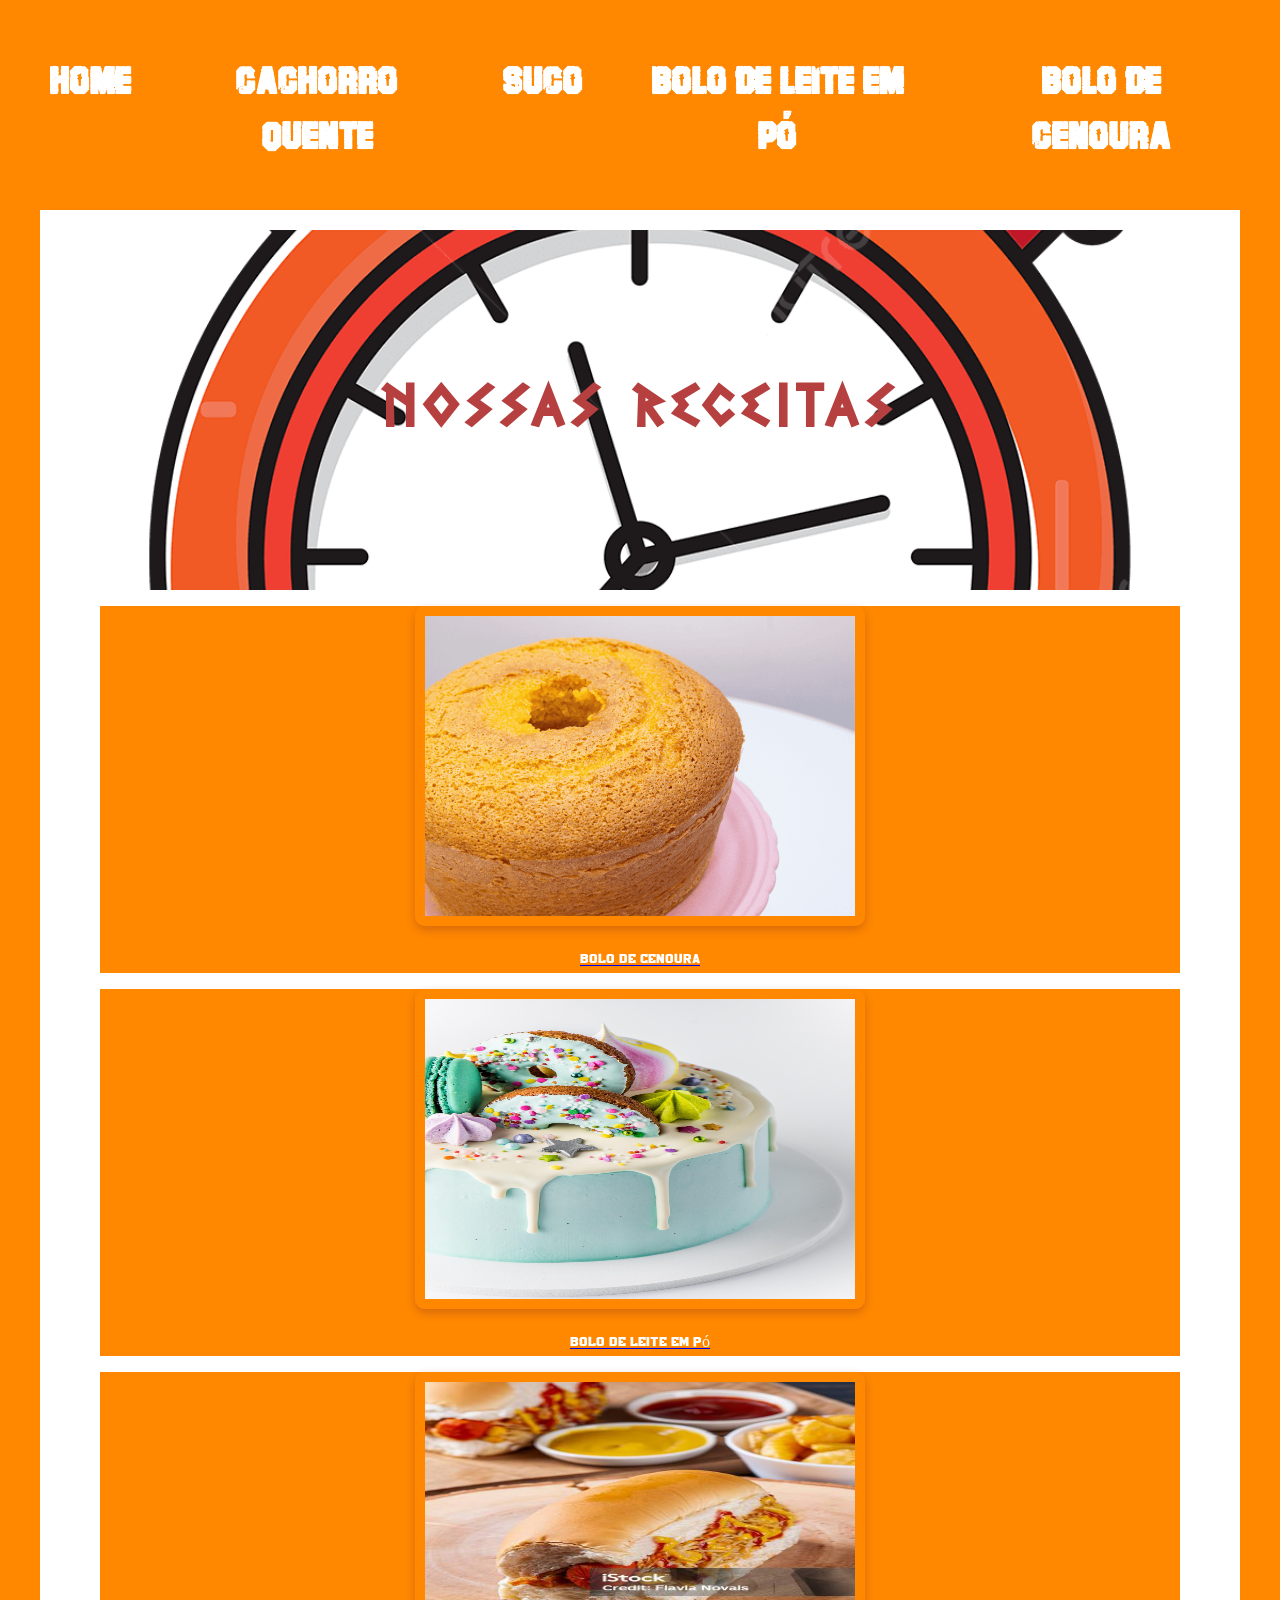
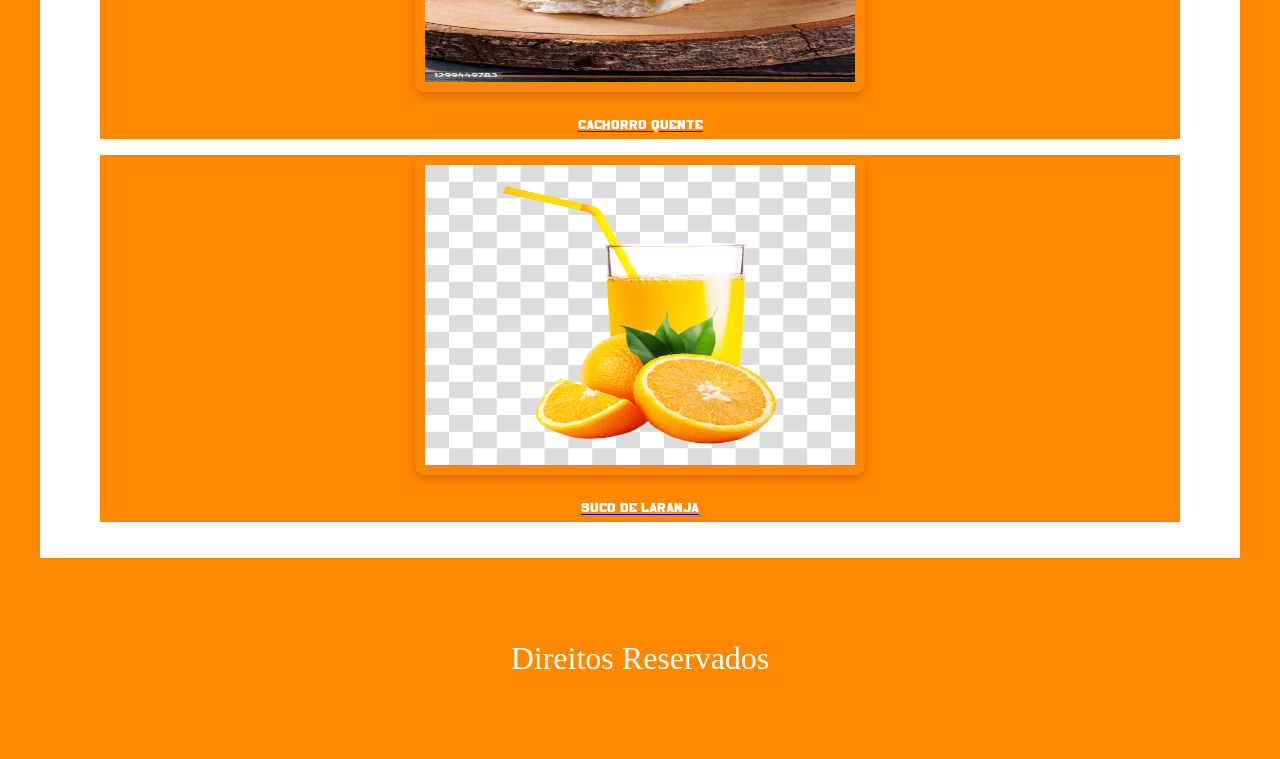
<file: HTML/index.html>
<!DOCTYPE html>
<html lang="pt-BR">

<head>
    <meta charset="UTF-8">
    <meta name="viewport" content="width=device-width, initial-scale=1.0">
    <title>Lanches Rápidos</title>
    <link rel="stylesheet" href="css/style.css">
    <link rel="stylesheet" href="css/index.css">
</head>
<header>
    <nav>
        <ul>
            <li><a href="index.html">Home</a></li>
            <li><a href="receita_cachorro_quente.html">Cachorro Quente</a></li>
            <li><a href="receita_suco.html">Suco</a></li>
            <li><a href="receita_bolo_ninho.html">Bolo de Leite em Pó</a></li>
            <li><a href="receita_bolo_cenoura_video.html">Bolo de Cenoura</a></li>
        </ul>
    </nav>

</header>
<main>

    <body>
        <section id="tituloindex">
            <h1>Nossas Receitas</h1>
        </section>
        <section id="catalogoindex">
            <figure>
                <a href="receita_bolo_cenoura_video.html">
                    <img src="img/bolo_cenoura.png" alt="Cenoura">
                    <figcaption>Bolo de Cenoura</figcaption>
                </a>
            </figure>

            <figure>
                <a href="receita_bolo_ninho.html">
                    <img src="img/cake_milk.jpg" alt="Leite em Pó">
                    <figcaption>Bolo de Leite em Pó</figcaption>
                </a>
            </figure>


            <figure>
                <a href="receita_cachorro_quente.html">
                    <img src="img/hotdog.jpg" alt="Cachorro Quente">
                    <figcaption>Cachorro Quente</figcaption>
                </a>
            </figure>


            <figure>
                <a href="receita_suco.html">
                    <img src="img/suco.jpg" alt="Suco">
                    <figcaption>Suco de Laranja</figcaption>
                </a>
            </figure>
        </section>



</main>

<footer>


    <p>Direitos Reservados</p>
</footer>
</body>




</html>
</file>
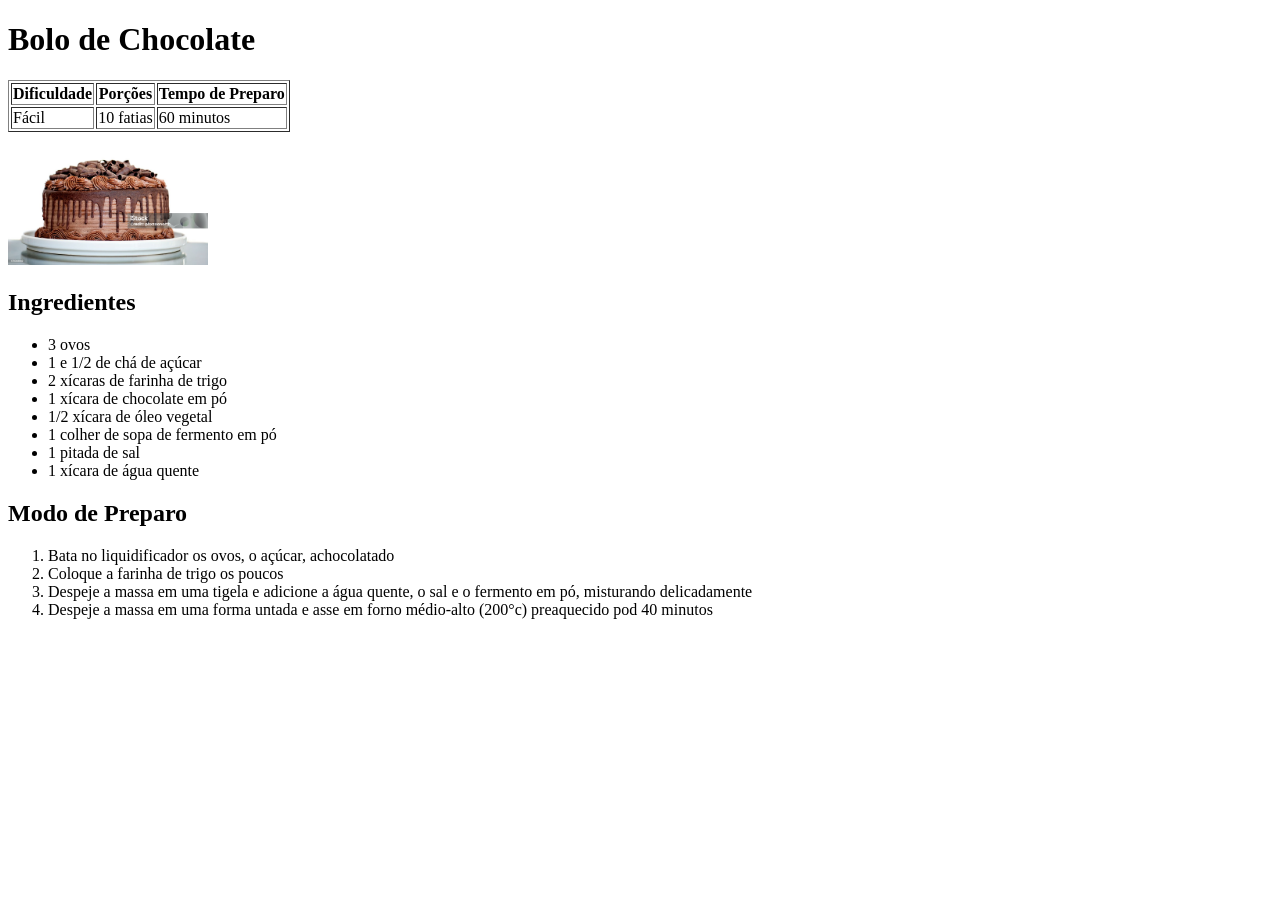
<file: sistema_receita01.html>
<!DOCTYPE html>
<html lang="pt-BR">

<head>
    <meta charset="UTF-8">
    <meta name="viewport" content="width=device-width, initial-scale=1.0">
    <title>Receita de Bolo de Chocolate</title>
</head>

<body>
    <h1>Bolo de Chocolate</h1>
    <table border="1">
        <tr>
            <th>Dificuldade</th>
            <th>Porções</th>
            <th>Tempo de Preparo</th>
        </tr>
        <tr>
            <td>Fácil</td>
            <td>10 fatias</td>
            <td>60 minutos</td>
        </tr>
    </table>
    <img src="img/cake.jpg" alt="Foto Bolo" width="200">
    <h2>Ingredientes</h2>
    <ul>
        <li>3 ovos</li>
        <li>1 e 1/2 de chá de açúcar</li>
        <li>2 xícaras de farinha de trigo</li>
        <li>1 xícara de chocolate em pó</li>
        <li>1/2 xícara de óleo vegetal</li>
        <li>1 colher de sopa de fermento em pó</li>
        <li>1 pitada de sal</li>
        <li>1 xícara de água quente</li>
    </ul>

    <h2>Modo de Preparo</h2>
    <ol>
        <li>Bata no liquidificador os ovos, o açúcar,
            achocolatado</li>
        <li>Coloque a farinha de trigo os poucos</li>
        <li>Despeje a massa em uma tigela e adicione a água quente,
            o sal e o fermento em pó, misturando delicadamente</li>
        <li>Despeje a massa em uma forma untada e asse em forno médio-alto (200°c)
            preaquecido pod 40 minutos</li>
    </ol>

</body>




</html>
</file>
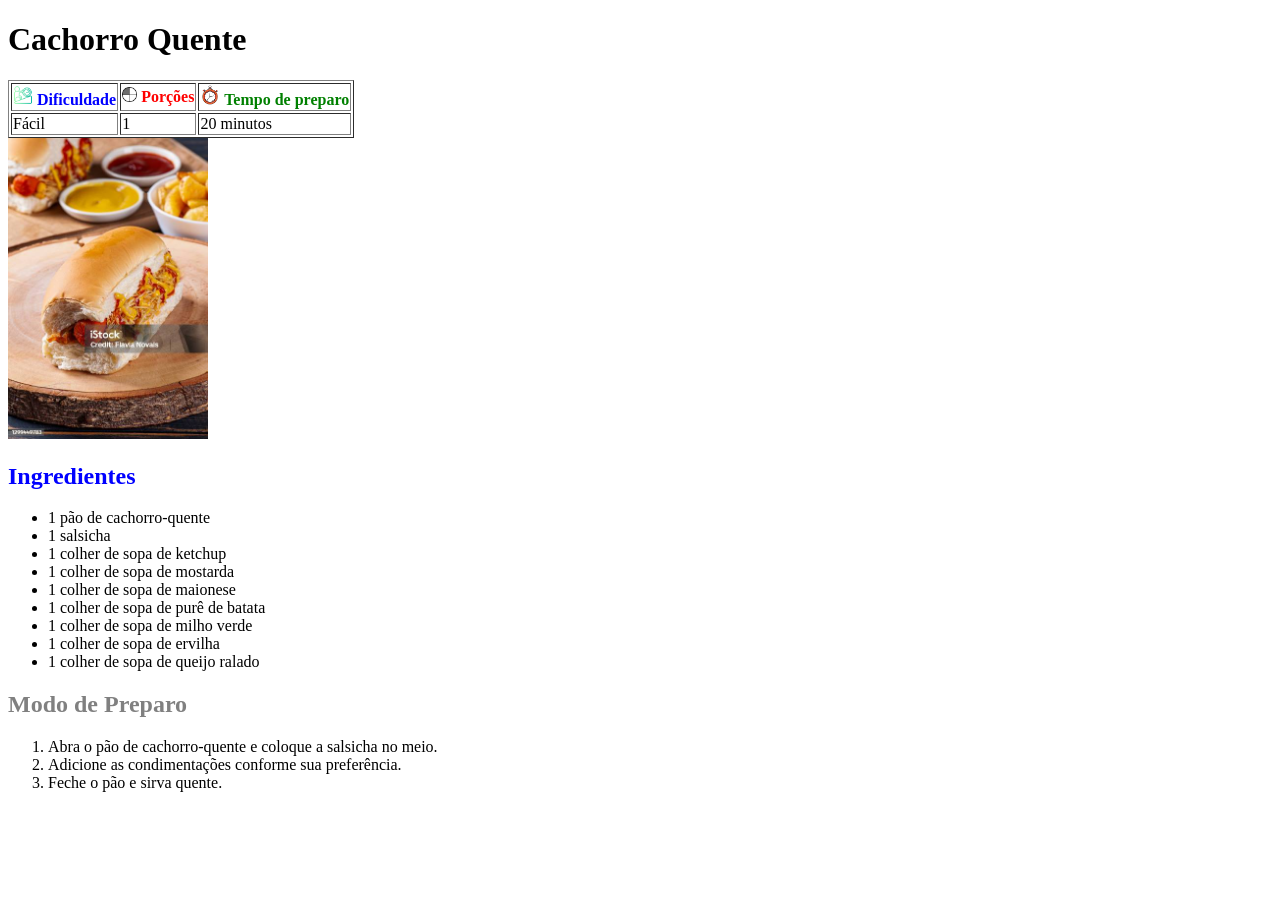
<file: cachorro quente/receita_cachorro_quente.html>
<!DOCTYPE html>
<html lang="pt-BR">
<head>
    <meta charset="UTF-8">
    <meta name="viewport" content="width=device-width, initial-scale=1.0">
    <title>Cachorro Quente</title>
</head>
<body>
    <h1>Cachorro Quente</h1>
    <table border="1.5">
        <tr>
            <th style="color:blue;text-align:center;"><img src="img/dd.png" alt="Ícone nível" width="20"> Dificuldade</th>
            <th style="color:red;text-align:center;"><img src="img/fracao.png"; alt="ícone fração" width="15"> Porções</th>
            <th style="color:green;text-align:center;"><img src="img/clock.png"; alt="Ícone Relógio"  width="20"> Tempo de preparo</th>
        </tr>
         <tr>
        <td>Fácil</td>
        <td>1</td>
        <td>20 minutos</td>
    </tr>
    </table>

    <img src="img/hotdog.jpg" alt="Imagem Cachorro-Quente" width="200">

    <h2 style="color:blue; text-align:justify">Ingredientes</h2>
    <ul>
        <li>1 pão de cachorro-quente</li>
        <li>1 salsicha</li>
        <li>1 colher de sopa de ketchup</li>
        <li>1 colher de sopa de mostarda</li>
        <li>1 colher de sopa de maionese</li>
        <li>1 colher de sopa de purê de batata</li>
        <li>1 colher de sopa de milho verde</li>
        <li>1 colher de sopa de ervilha</li>
        <li>1 colher de sopa de queijo ralado</li>
    </ul>
    <h2 style="color:grey; text-align:justify">Modo de Preparo</h2>

    <ol>
        <li>Abra o pão de cachorro-quente e coloque a salsicha no meio.</li>
        <li>Adicione as condimentações conforme sua preferência.</li>
        <li>Feche o pão e sirva quente.</li>
    </ol>
   
</body>
</html>
</file>
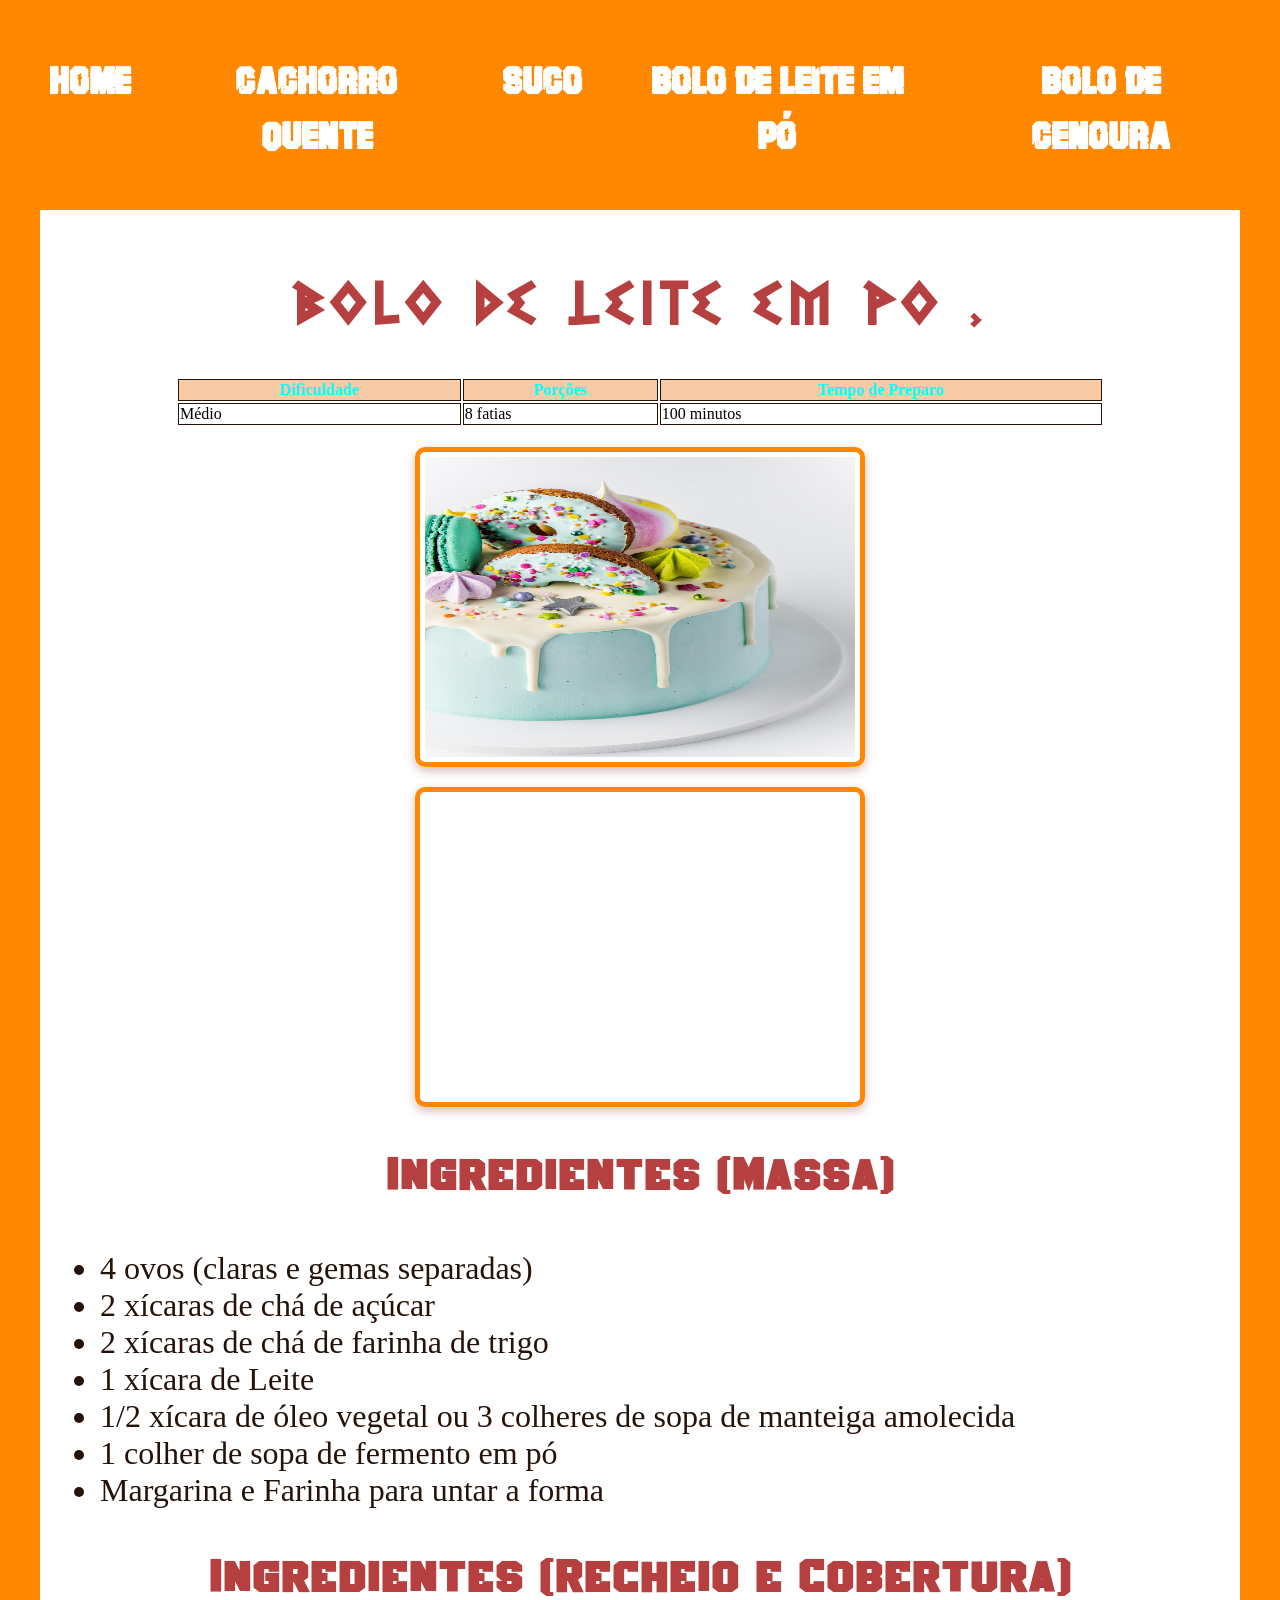
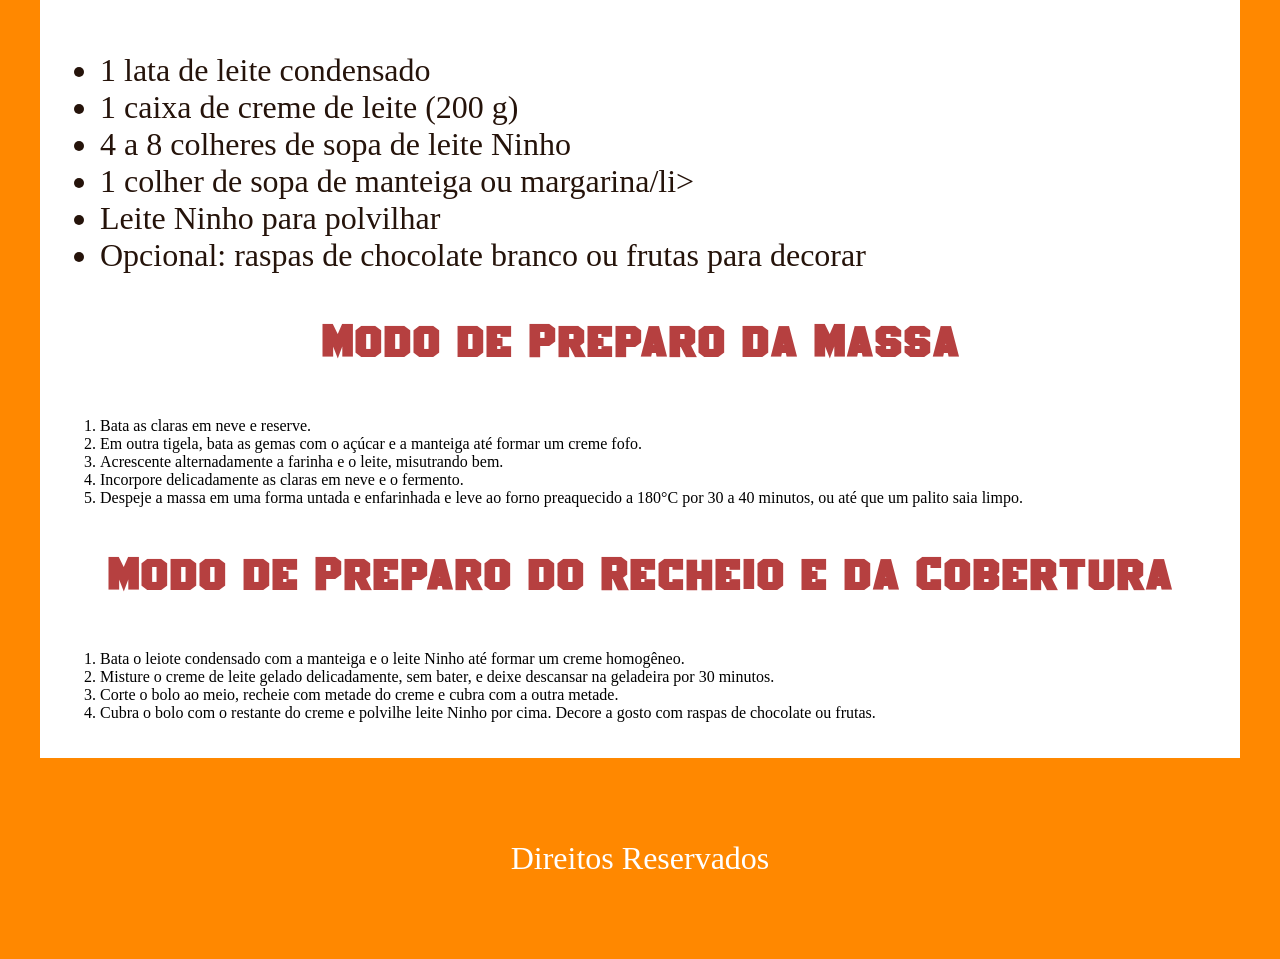
<file: HTML/receita_bolo_ninho.html>
<!DOCTYPE html>
<html lang="pt-BR">

<head>
    <meta charset="UTF-8">
    <meta name="viewport" content="width=device-width, initial-scale=1.0">
    <title>Receita de Bolo de Leite em Pó</title>
    <link rel="stylesheet" href="css/style.css">

</head>
<header>
   <nav>
        <ul>
            <li><a href="index.html">Home</a></li>
            <li><a href="receita_cachorro_quente.html">Cachorro Quente</a></li>
            <li><a href="receita_suco.html">Suco</a></li>
            <li><a href="receita_bolo_ninho.html">Bolo de Leite em Pó</a></li>
            <li><a href="receita_bolo_cenoura_video.html">Bolo de Cenoura</a></li>
        </ul>
    </nav>

</header>
<main>

    <body>
        <h1>Bolo de Leite em Pó ,</h1>
        <table>
            <tr>
                <th>Dificuldade</th>
                <th>Porções</th>
                <th>Tempo de Preparo</th>
            </tr>
            <tr>
                <td>Médio</td>
                <td>8 fatias</td>
                <td>100 minutos</td>
            </tr>
        </table>
        <img src="img/cake_milk.jpg" alt="Foto Bolo">


        <iframe width="937" height="795" src="https://www.youtube.com/embed/fempIPIYJHI"
            title="COMO FAZER BOLO DE LEITE NINHO #shorts" frameborder="0"
            allow="accelerometer; autoplay; clipboard-write; encrypted-media; gyroscope; picture-in-picture; web-share"
            referrerpolicy="strict-origin-when-cross-origin" allowfullscreen></iframe>



        <h2>Ingredientes (Massa)</h2>
        <ul>
            <li>4 ovos (claras e gemas separadas)</li>
            <li>2 xícaras de chá de açúcar</li>
            <li>2 xícaras de chá de farinha de trigo</li>
            <li>1 xícara de Leite</li>
            <li>1/2 xícara de óleo vegetal ou 3 colheres de sopa de manteiga amolecida</li>
            <li>1 colher de sopa de fermento em pó</li>
            <li>Margarina e Farinha para untar a forma</li>
        </ul>

        <h2>Ingredientes (Recheio e Cobertura)</h2>
        <ul>
            <li>1 lata de leite condensado</li>
            <li>1 caixa de creme de leite (200 g)</li>
            <li>4 a 8 colheres de sopa de leite Ninho</li>
            <li>1 colher de sopa de manteiga ou margarina/li>
            <li>Leite Ninho para polvilhar</li>
            <li>Opcional: raspas de chocolate branco ou frutas para decorar</li>
        </ul>

        <h2>Modo de Preparo da Massa</h2>
        <ol>
            <li>Bata as claras em neve e reserve.</li>
            <li>Em outra tigela, bata as gemas com o açúcar e a manteiga até formar um creme fofo.</li>
            <li>Acrescente alternadamente a farinha e o leite, misutrando bem.</li>
            <li>Incorpore delicadamente as claras em neve e o fermento.</li>
            <li>Despeje a massa em uma forma untada e enfarinhada e leve ao forno preaquecido a 180°C por 30 a 40
                minutos, ou até que um palito saia limpo.</li>
        </ol>

        <h2>Modo de Preparo do Recheio e da Cobertura</h2>
        <ol>
            <li>Bata o leiote condensado com a manteiga e o leite Ninho até formar um creme homogêneo.</li>
            <li>Misture o creme de leite gelado delicadamente, sem bater, e deixe descansar na geladeira por 30 minutos.
            </li>
            <li>Corte o bolo ao meio, recheie com metade do creme e cubra com a outra metade.</li>
            <li>Cubra o bolo com o restante do creme e polvilhe leite Ninho por cima. Decore a gosto com raspas de
                chocolate ou frutas.</li>
        </ol>


</main>

<footer>


    <p>Direitos Reservados</p>
</footer>
</body>




</html>
</file>
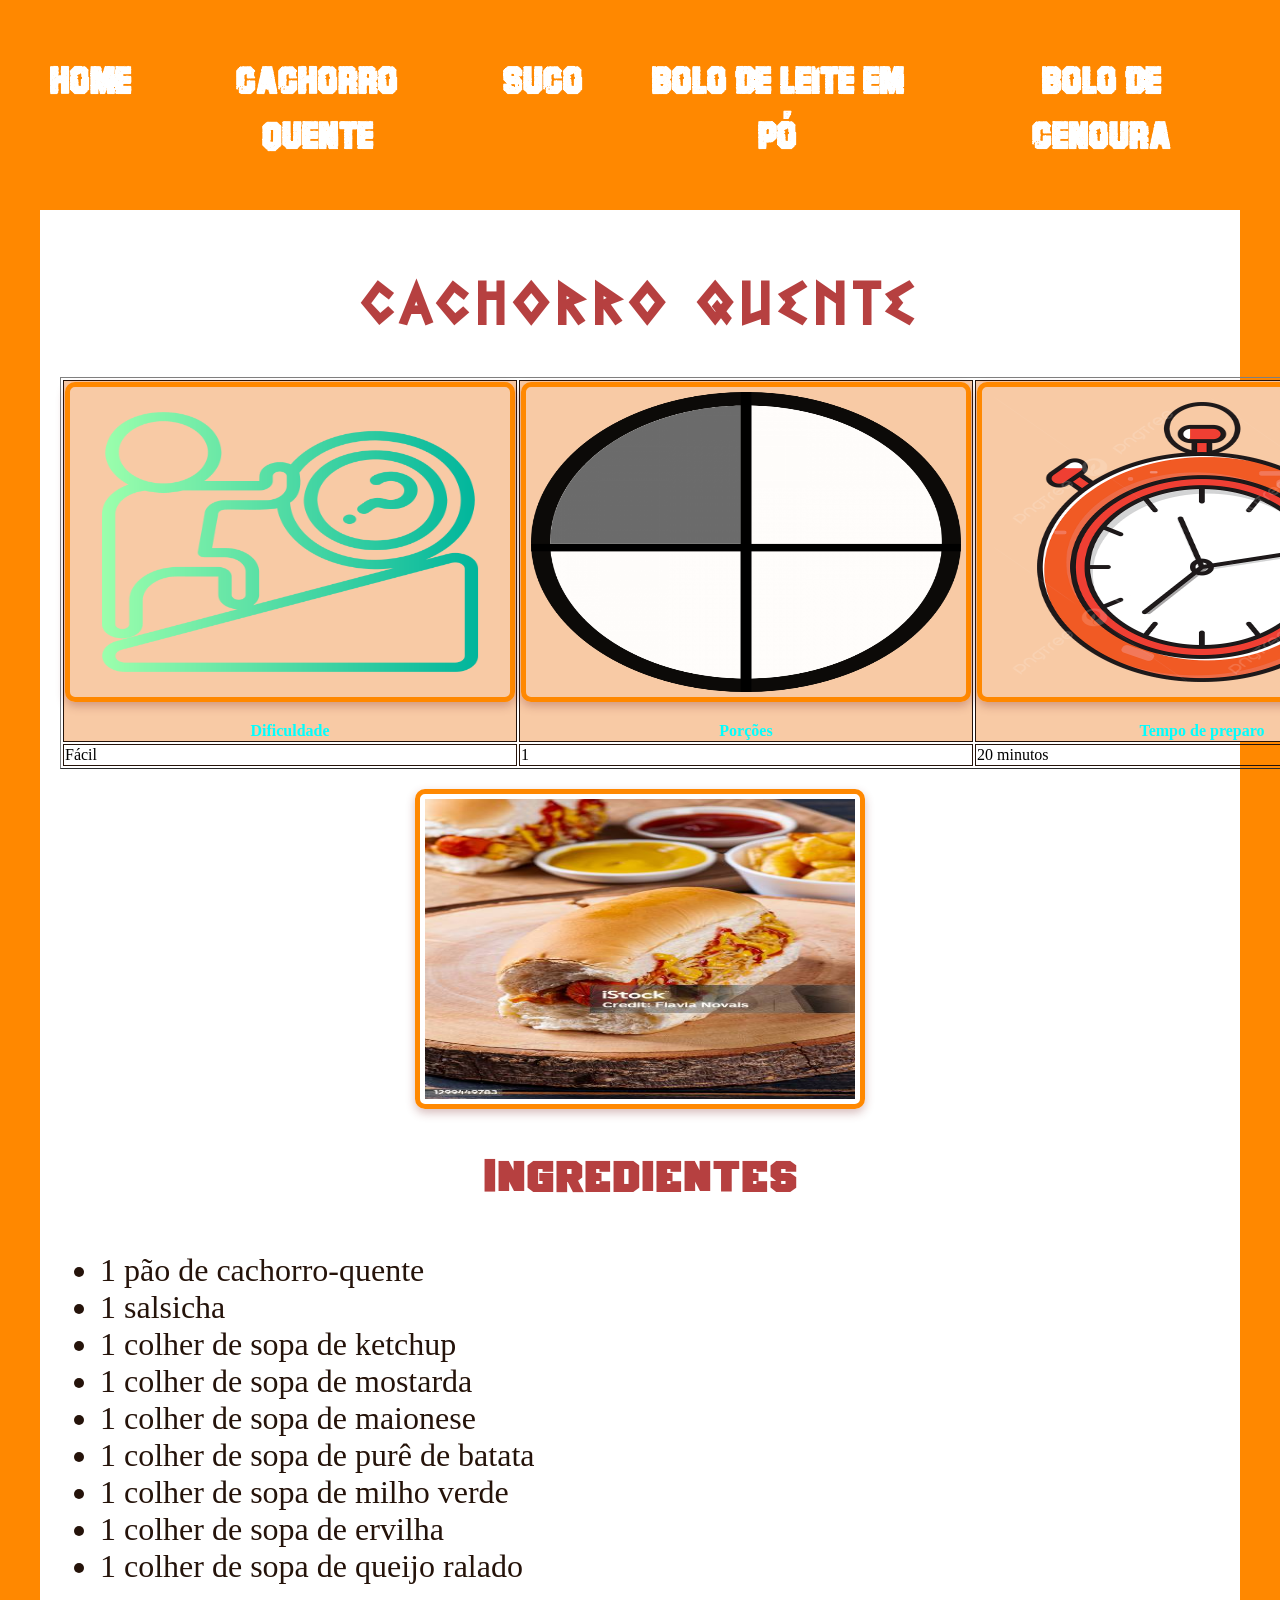
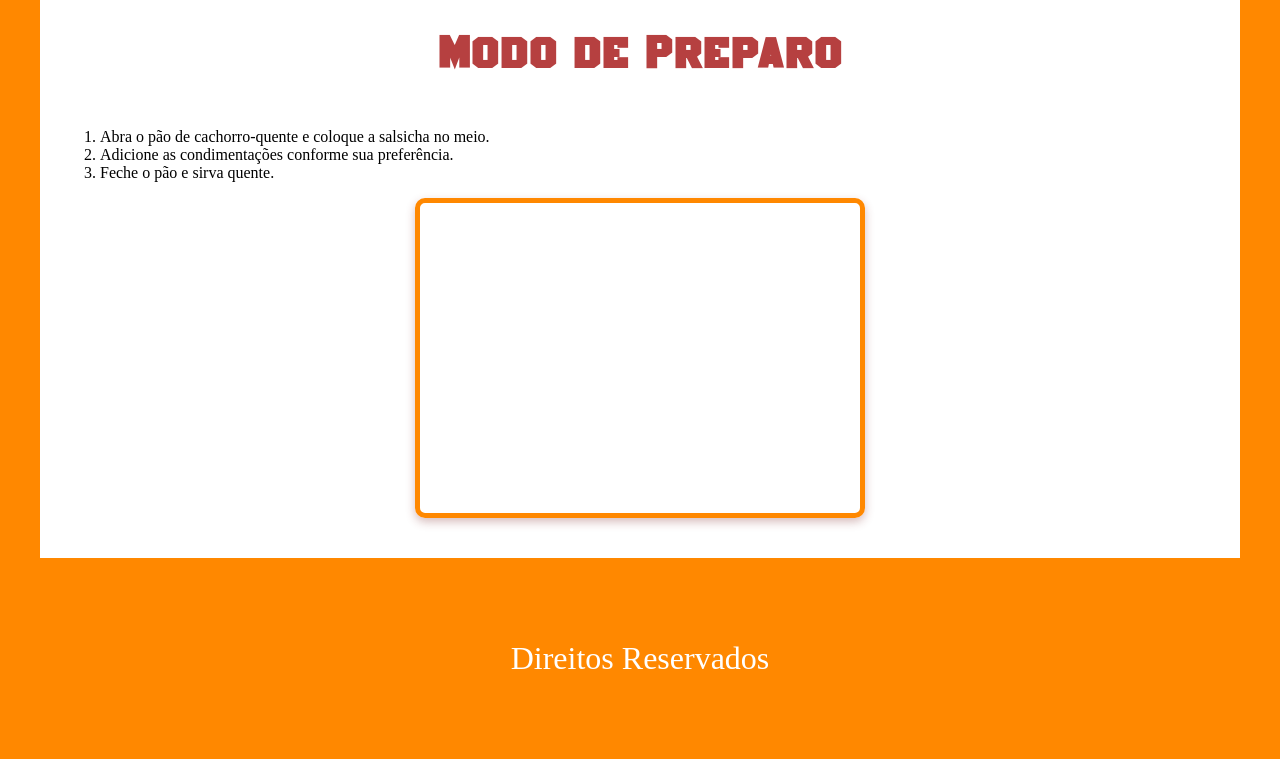
<file: HTML/receita_cachorro_quente.html>
<!DOCTYPE html>
<html lang="pt-BR">
<head>
    <meta charset="UTF-8">
    <meta name="viewport" content="width=device-width, initial-scale=1.0">
    <title>Cachorro Quente</title>
    <link rel="stylesheet" href="css/style.css">
</head>
<body>
    <header>
   <nav>
        <ul>
            <li><a href="index.html">Home</a></li>
            <li><a href="receita_cachorro_quente.html">Cachorro Quente</a></li>
            <li><a href="receita_suco.html">Suco</a></li>
            <li><a href="receita_bolo_ninho.html">Bolo de Leite em Pó</a></li>
            <li><a href="receita_bolo_cenoura_video.html">Bolo de Cenoura</a></li>
        </ul>
    </nav>

</header>
<main>
    <h1>Cachorro Quente</h1>
    <table border="1.5">
        <tr>
            <th><img src="img/dd.png" alt="Ícone nível" width="20" id="dd"> Dificuldade</th>
            <th><img src="img/fracao.png"; alt="ícone fração" width="15" id="fracao"> Porções</th>
            <th><img src="img/clock.png"; alt="Ícone Relógio"  width="20" id="clock"> Tempo de preparo</th>
        </tr>
         <tr>
        <td>Fácil</td>
        <td>1</td>
        <td>20 minutos</td>
    </tr>
    </table>

    <img src="img/hotdog.jpg" alt="Imagem Cachorro-Quente" id="imagem2">

    <h2>Ingredientes</h2>
    <ul>
        <li>1 pão de cachorro-quente</li>
        <li>1 salsicha</li>
        <li>1 colher de sopa de ketchup</li>
        <li>1 colher de sopa de mostarda</li>
        <li>1 colher de sopa de maionese</li>
        <li>1 colher de sopa de purê de batata</li>
        <li>1 colher de sopa de milho verde</li>
        <li>1 colher de sopa de ervilha</li>
        <li>1 colher de sopa de queijo ralado</li>
    </ul>
    <h2>Modo de Preparo</h2>

    <ol>
        <li>Abra o pão de cachorro-quente e coloque a salsicha no meio.</li>
        <li>Adicione as condimentações conforme sua preferência.</li>
        <li>Feche o pão e sirva quente.</li>
    </ol>

    <iframe width="451" height="801" src="https://www.youtube.com/embed/7TSjN4x40Xk" title="Já fez hot dog dessa forma?🌭"
     frameborder="0" allow="accelerometer; autoplay;
     clipboard-write; encrypted-media; gyroscope; picture-in-picture; web-share" 
     referrerpolicy="strict-origin-when-cross-origin" allowfullscreen id="video1"></iframe>
   </main>

   <footer>


    <p>Direitos Reservados</p>
   </footer>
</body>
</html>
</file>
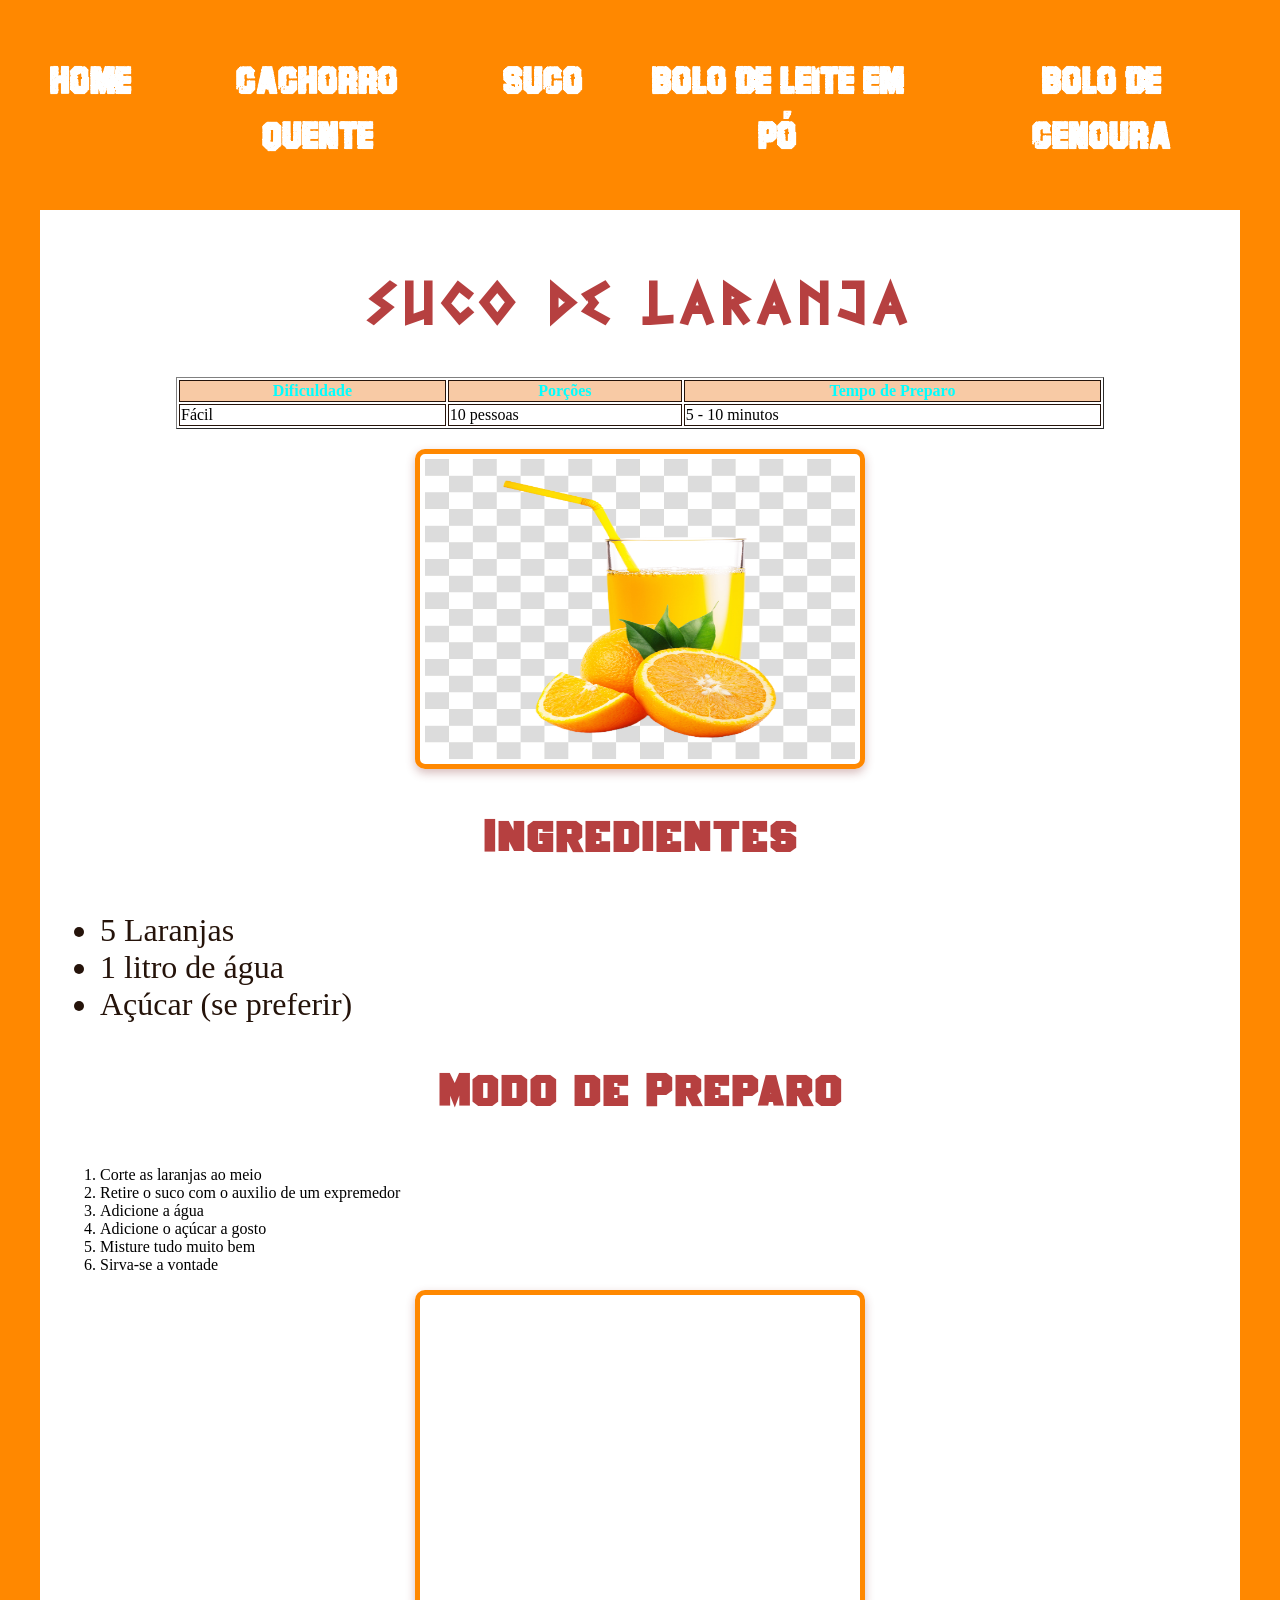
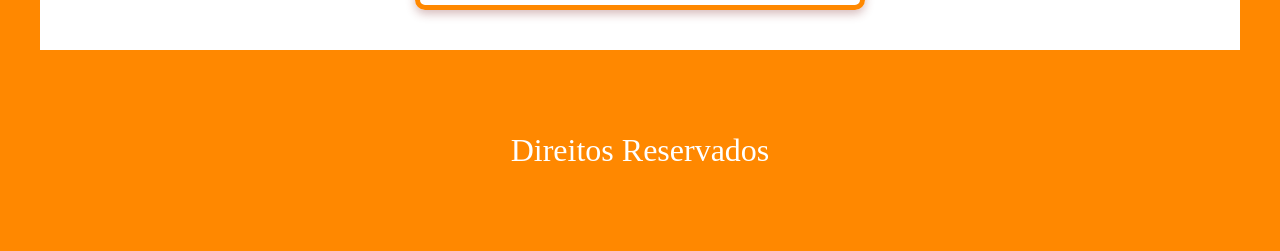
<file: HTML/receita_suco.html>
<!DOCTYPE html>
<html lang="pt-BR">


<head>
    <meta charset="UTF-8">
    <meta name="viewport" content="width=device-width, initial-scale=1.0">
    <title>Suco de Laranja </title>
    <link rel="stylesheet" href="css/style.css">
</head>

<body>
    <header>
   <nav>
        <ul>
            <li><a href="index.html">Home</a></li>
            <li><a href="receita_cachorro_quente.html">Cachorro Quente</a></li>
            <li><a href="receita_suco.html">Suco</a></li>
            <li><a href="receita_bolo_ninho.html">Bolo de Leite em Pó</a></li>
            <li><a href="receita_bolo_cenoura_video.html">Bolo de Cenoura</a></li>
        </ul>
    </nav>

</header>

    <main>
        <h1>Suco de Laranja</h1>
        <table border="1.5">
            <tr>
                <th>Dificuldade</th>
                <th>Porções</th>
                <th>Tempo de Preparo</th>
            </tr>
            <tr>
                <td>Fácil</td>
                <td>10 pessoas</td>
                <td>5 - 10 minutos</td>
            </tr>
        </table>
        <img src="img/suco.jpg" alt="Suco de Laranja">
        <h2>Ingredientes</h2>
        <ul>
            <li>5 Laranjas</li>
            <li>1 litro de água</li>
            <li>Açúcar (se preferir)</li>
        </ul>
        <h2>Modo de Preparo</h2>
        <ol>
            <li>Corte as laranjas ao meio</li>
            <li>Retire o suco com o auxilio de um expremedor</li>
            <li>Adicione a água </li>
            <li>Adicione o açúcar a gosto</li>
            <li>Misture tudo muito bem</li>
            <li>Sirva-se a vontade</li>
        </ol>

         <iframe width="482" height="857" src="https://www.youtube.com/embed/tgec7ND_3FI" 
        itle="COM APENAS 3 LARANJAS FAÇA UM SUCO DELICIOSO! #façaevenda #sucos #sucosaudavel  #dicas #receitas" frameborder="0" 
        allow="accelerometer; autoplay; clipboard-write; encrypted-media; 
        gyroscope; picture-in-picture; web-share" referrerpolicy="strict-origin-when-cross-origin" allowfullscreen></iframe>

    </main>

    <footer>


        <p>Direitos Reservados</p>
    </footer>
</body>

</html>
</file>
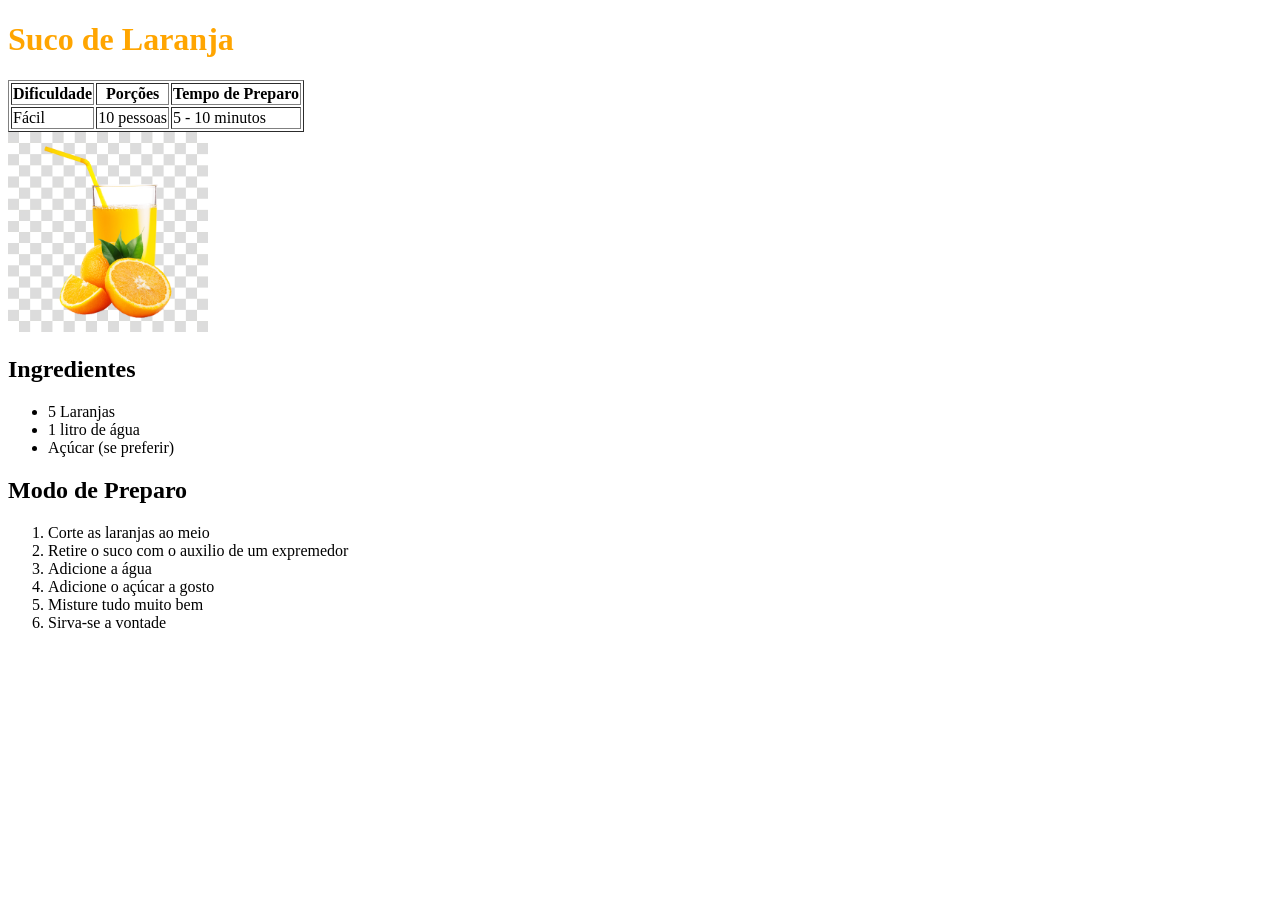
<file: receita_suco/receita_suco.html>
<!DOCTYPE html>
<html lang="pt-BR">


<head>
    <meta charset="UTF-8">
    <meta name="viewport" content="width=device-width, initial-scale=1.0">
    <title>Suco de Laranja </title>
</head>

<body>
    <h1 style="color: orange;">Suco de Laranja</h1>
    <table border="1.5">
        <tr>
            <th>Dificuldade</th>
            <th>Porções</th>
            <th>Tempo de Preparo</th>
        </tr>
        <tr>
            <td>Fácil</td>
            <td>10 pessoas</td>
            <td>5 - 10 minutos</td>
        </tr>
    </table>
    <img src="img/suco.jpg" alt="Suco de Laranja" width="200">
    <h2>Ingredientes</h2>
    <ul>
        <li>5 Laranjas</li>
        <li>1 litro de água</li>
        <li>Açúcar (se preferir)</li>
    </ul>
    <h2>Modo de Preparo</h2>
    <ol>
        <li>Corte as laranjas ao meio</li>
        <li>Retire o suco com o auxilio de um expremedor</li>
        <li>Adicione a água </li>
        <li>Adicione o açúcar a gosto</li>
        <li>Misture tudo muito bem</li>
        <li>Sirva-se a vontade</li>
    </ol>
</body>

</html>
</file>
<file: HTML/css/style.css>
:root {
     --cor-principal: #ff8800;

 }

 * {
     box-sizing: border-box;

 }

 @font-face {
     font-family: 'campus';
     src: url('../../fonts/campus.ttf');
 }

 @font-face {
     font-family: 'golden';
     src: url('../../fonts/golden.ttf');
 }

 @font-face {
     font-family: 'greek';
     src: url('../../fonts/greek.ttf');
 }


 header {

     background: var(--cor-principal);
     padding: 50px;
     text-align: center;
     font-size: 20px;
 }



 nav a {
     text-align: center;
     color: #fff;
     text-decoration: none;
     margin: auto;
     font-weight: bolder;
     font-family: campus;
 }

 nav ul {
     list-style: none;
     display: flex;
     gap: 50px;
     padding: 0;
     margin: auto;
     text-decoration: none;
     color: #fff;
     justify-content: center;

 }


 main {
     background: #fff;
     width: 1200px;
     padding: 20px 20px 20px 20px;
     margin-bottom: 20px;
     margin: auto;

 }

 body {
     margin: 0;
     background: var(--cor-principal);
 }

 footer {
     background: var(--cor-principal);
     padding: 50px;
     text-align: center;
     color: #fff;
     font-size: xx-large;
     gap: 50px;
 }


 h1 {
     color: #b64040;
     text-align: center;
     letter-spacing: 8px;
     font-size: 60px;
     padding-top: 50px;
     font-family: 'greek';
     margin-top: 0;


 }

 h2 {
     color: #b64040;
     font-size: 50px;
     text-align: center;
     letter-spacing: 2px;
     font-family: 'golden';


 }

 table {
     width: 80%;
     margin: auto;
     margin-bottom: 20px;

 }

 th,
 td {
     border: 1px solid #25130a
 }

 th {
     background-color: #f8caa5;
     color: aqua;
     text-align: center;
 }

 img,
 iframe {
     width: 450px;
     height: 320px;
     border: 5px solid #25130a;
     padding: 5px;
     border-radius: 10px;
     border-color: var(--cor-principal);
     margin: 0 auto;
     display: block;
     margin-bottom: 20px;
     box-shadow: 0 4px 10px #7c23234d;

 }

 #titulocenoura {
     background-image: url(../img/bolodecenoura.jpg);
     height: 40vh;
     margin-bottom: 10=0px;
     background-repeat: no-repeat;
     background-size: cover;
     background-position: center;
     background-attachment: fixed;
     display: flex;
     justify-content: center;
     align-items: center;
     width: 100%;
     border-radius: 10px;
 }

 #midias{
    display: flex;
    flex-direction: row;
    gap: 10px;
 }

 /* ol {
            font-family: 'Trebuchet MS', 'Lucida Sans Unicode', 'Lucida Grande', 'Lucida Sans', Arial, sans-serif font-size:xx-large;
            color: #25130a;

        } */

 ul {
     font-size: xx-large;
     color: #25130a;
 }


 /* Css da página index */

 figure {
     background: #ff8800;
     color: white;
     text-align: center;
     font-family: golden;
 }

 figcaption {
     padding: 4px;
     color: white;
 }

 #receitas {
     display: grid;
     grid-template-columns: 1fr 1fr 1fr;
 }

 #receitas img {
     width: 100%;
     height: 270px;
     object-fit: cover;
 }

 /* Final do css index */
</file>
<file: HTML/css/index.css>
@import url(style.css);

#tituloindex{
    background-image: url(../img/clock.png);
     height: 40vh;
     margin-bottom: 10=0px;
     background-repeat: no-repeat;
     background-size: cover;
     background-position: center;
     background-attachment: fixed;
     display: flex;
     justify-content: center;
     align-items: center;
     width: 100%;
     border-radius: 10px;
}
</file>
